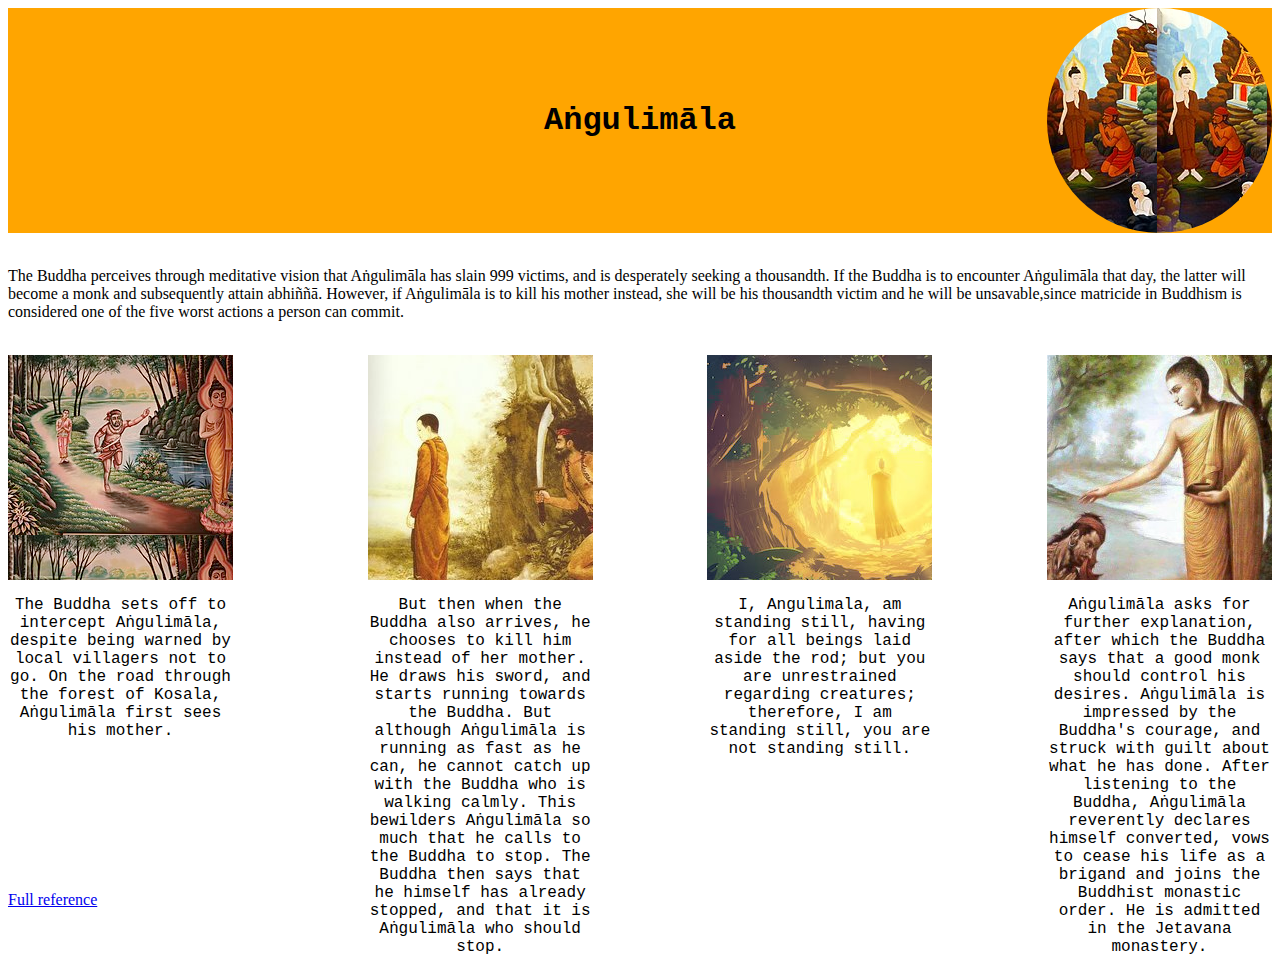
<file: index.html>
<html>
    <head>
        <title>Aṅgulimāla</title>
    </head>
        <link rel="stylesheet" type="text/css" href="mystyle.css"> 
    
    <body>
          <div class="header">
            <div class="b1"></div>
            <div class="b2">
                <h1 class="title">Aṅgulimāla</h1>
            </div>
            <div class="b3">
                <div class="avatar">
                </div>
            </div>
          
          </div>
    <br />
    <p>The Buddha perceives through meditative vision that Aṅgulimāla has slain 999 victims, and is desperately seeking a thousandth. If the Buddha is to encounter Aṅgulimāla that day, the latter will become a monk and subsequently attain abhiññā. However, if Aṅgulimāla is to kill his mother instead, she will be his thousandth victim and he will be unsavable,since matricide in Buddhism is considered one of the five worst actions a person can commit.</p>
    <br />
          <div class="body">
            
            <div class="bc1"> 
                <div class="boxx c1"> </div>
                    <div class="ct1">   
                    <p class="t1">The Buddha sets off to intercept Aṅgulimāla, despite being warned by local villagers not to go. On the road through the forest of Kosala, Aṅgulimāla first sees his mother.</p>
                </div>
            </div>

            <div class="bc1"> 
                <div class="boxx c2"> </div>
                    <div class="ct1">   
                    <p class="t1">But then when the Buddha also arrives, he chooses to kill him instead of her mother. He draws his sword, and starts running towards the Buddha. But although Aṅgulimāla is running as fast as he can, he cannot catch up with the Buddha who is walking calmly. This bewilders Aṅgulimāla so much that he calls to the Buddha to stop. The Buddha then says that he himself has already stopped, and that it is Aṅgulimāla who should stop.</p>
                </div>
            </div>

            <div class="bc1"> 
            <div class="boxx c3"> </div>
                <div class="ct1">   
                <p class="t1">I, Angulimala, am standing still, having for all beings laid aside the rod; but you are unrestrained regarding creatures; therefore, I am standing still, you are not standing still.</p>
                </div>
            </div>

            <div class="bc1"> 
                <div class="boxx c4"> </div>
                    <div class="ct1">   
                    <p class="t1">Aṅgulimāla asks for further explanation, after which the Buddha says that a good monk should control his desires. Aṅgulimāla is impressed by the Buddha's courage, and struck with guilt about what he has done. After listening to the Buddha, Aṅgulimāla reverently declares himself converted, vows to cease his life as a brigand and joins the Buddhist monastic order. He is admitted in the Jetavana monastery.</p>
                </div>
            </div>
            

          </div>
    <br />
    <br />
        <a href="https://en.wikipedia.org/wiki/A%E1%B9%85gulim%C4%81la">Full reference</a>
    </body>
</html>
</file>
<file: mystyle.css>
.container {
        background-color:aqua;
        height: 400px;
        border-style: solid;
        border-width:5px;
        display: flex;
        justify-content: space-around;
        align-items:center;
        }
    .box {
        background-color: orange;
        width:100px;
        height: 100px;
        display: flex;
        justify-content: center;
        align-items:center;
        }
    
    .header {
    background-color:orange;
    height:225;
    display: flex;
    align-items: center;
    align-content: space-between;
    justify-content: space-between;
    }
    
    .title {
    font-family: "Lucida Console", "Courier New", monospace;
    color: black;
    text-align: center;
    }
    
    
    .avatar {
        width: 225px;
        height: 225px;
        background-color: black;
        border-radius: 225px;
        background-image: url(".\\assets\\Angulimala.jpg");
    }
    
    .b1 {
    width: 225px;
    height: 225px;
    background-color: orange;
    }
    .b2 {
    width: 225px;
    height: 225px;
    background-color: orange;
    display: flex;
    justify-content: center;
    align-items:center;
    }
    
    .b3 {
    width: 225px;
    height: 225px;
    background-color: orange;
    }

    .body{
    background-color:white;
    height:500px;
    display: flex;
    align-items: center;
    align-content: space-between;
    justify-content: space-between;}
    
    .bc1{
    background-color:white;
    height:500px;
    display: flex;
    flex-direction: column}

    .boxx {
    width: 225px;
    height: 225px;
    background-color: black;
    }


    .c1{
    background-image: url(".\\assets\\bbd2.jpg");
    margin-right: 20px;
    }
    .c2{
    background-image: url(".\\assets\\bd22.jpg");
    }
    .c3{
    background-image: url(".\\assets\\bd3.jpg");
    }
    .c4{
    background-image: url(".\\assets\\bd444.jpg");
    }
    
    .ct1{
    width: 225px;
    height: 225px;
    background-color: white;}

    
    .t1{
    font-family: "Comic Sans", monospace;
    color: black;
    text-align: center;
    }

    table, td {
        border: 1px solid;
        text-align: center;
        height: 50px;
        vertical-align: bottom;
        padding: 15px;
        background-color: #5d796f;
        color: white;
        
    
    }
    td:hover {background-color: coral;}
    table, th {
        border: 1px solid;
        text-align: center;
        height: 50px;
        vertical-align: bottom;
        padding: 15px;
        background-color: #36443f;
        color: white;
    }
    .wrapper {
        display: grid;
        grid-template-columns: 100px 100px 100px;
        grid-gap: 10px;
        background-color: #fff;
        color: #444;}
</file>
